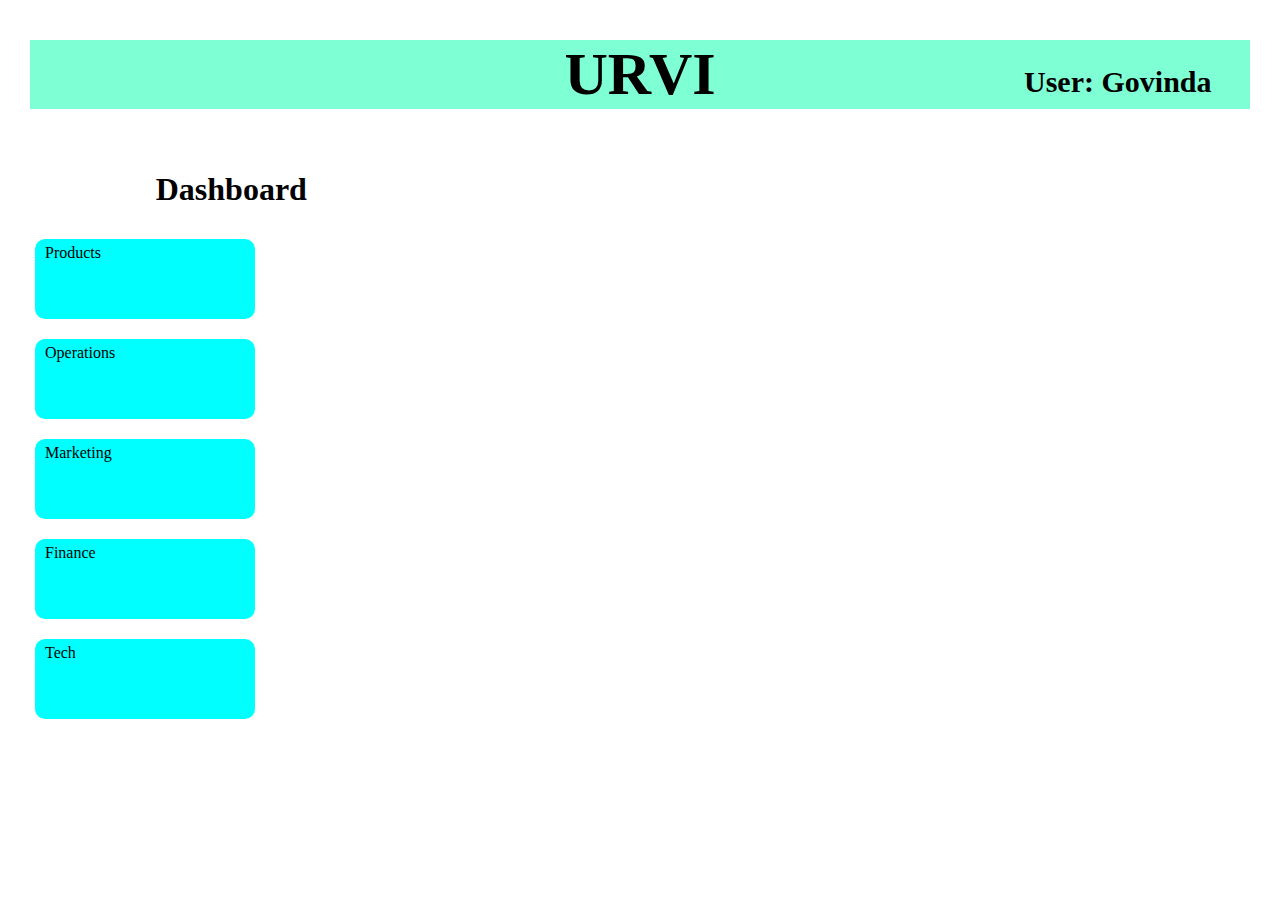
<file: index.html>
<!DOCTYPE html>
<html lang="en">
<head>
    <meta charset="UTF-8">
    <meta http-equiv="X-UA-Compatible" content="IE=edge">
    <meta name="viewport" content="width=device-width, initial-scale=1.0">
    <title>Urvi</title>
    <link rel="stylesheet" href="style.css">
</head>
<body>
    <div class="urvi-heading">
        <h1>URVI</h1>
        <div class="login-info">
            <h1>User: Govinda</h1>
        </div>
    </div>
    <div class="main-container">
        <div class="container" id="button-section">
            <h1>Dashboard</h1>
            <div id="main-dashboard">
                <a href="#" onclick="product()">Products</a>
                <a href="#" onclick="operations()">Operations</a>
                <a href="#" onclick="marketing()">Marketing</a>
                <a href="#" onclick="finance()">Finance</a>
                <a href="#" onclick="tech()">Tech</a>
            </div>
            <div id="product-dash">
                <a href="#">Raw Material Master List</a>
                <a href="#">Buffer</a>
                <a href="#">MRP Calculator</a>
                <a href="#" onclick="receipeDesigning()">Receipe Designing</a>
            </div>
            <div id="operations-dash">
                <a href="#">Sale Plan</a>
                <a href="#">Batch Manager</a>
                <a href="#">Purchase Order</a>
                <a href="#">Front Desk</a>
                <a href="#" onclick="inventoryPurchaseLog()">Inventory Purcase Log</a>
                <a href="#">Packaging Master</a>
                <a href="#">Packaging Material Master List</a>
            </div>
            <div id="marketing-dash">
                <a href="#" onclick="blogwriting()">Blog Writing</a>
                <a href="#">Rwl Master</a>
                <a href="#">IwR Master</a>
                <a href="#">RMI</a>
                <a href="#">PI</a>
            </div>
            <div id="finance-dash">
                <a href="#">Expenses</a>
                <a href="#">DRR</a>
                <a href="#">Forwards and Losses</a>
                <a href="#">Budget</a>
            </div>
            <div id="tech-dash">

            </div>
            
        </div>
        <div class="container" id="form-section">
            
            <form action="" class="form" name="inventory-purchase-log" id="inventory-purchase-log" method="post">
                <h1>Inventory Purchase Log</h1>
                <label for="Name">Date</label> <br>
                <input type="date" name="Date" id="dateIPL"required> <br>
                <label for="Item">Item Name</label> <br>
                <select id="itemIPL" name="Item" required>
                    <option value="Anise, Fennel (सौंफ़/Saunf)">Anise, Fennel (सौंफ़/Saunf)</option>
                    <option value="Asafoetida (हींग/Heeng)">Asafoetida (हींग/Heeng)</option>
                    <option value="Baking Soda (बेकिंग सोडा/Baking Soda/ENO)">Baking Soda (बेकिंग सोडा/Baking Soda/ENO)</option>
                    <option value="Beans (फलिया/Beans)">Beans (फलिया/Beans)</option>
                    <option value="Beetroot (चुकंदर/Chukander)">Beetroot (चुकंदर/Chukander)</option>
                    <option value="Black Pepper Powder (काली मिर्च पाउडर/Kali Mirch Powder)">Black Pepper Powder(काली मिर्च पाउडर/Kali Mirch Powder)</option>
                    <option value="Black Salt (काला नमक/Kala Namak)">Black Salt (काला नमक/Kala Namak)</option>
                    <option value="Bottle Gourd (लौकी/Lauki)">Bottle Gourd (लौकी/Lauki)</option>
                    <option value="Broken Wheat (दलिया/Dalia)">Broken Wheat (दलिया/Dalia)</option>
                    <option value="Brown Rice (ब्राउन राइस/Brown Rice)">Brown Rice (ब्राउन राइस/Brown Rice)</option>
                    <option value="Capsicum (शिमला मिर्च/Shimla Mirch)">Capsicum (शिमला मिर्च/Shimla Mirch)</option>
                    <option value="Carrot (गाजर/Gazar)">Carrot (गाजर/Gazar)</option>
                    <option value="Cashew Nuts (काजू/Kajju)">Cashew Nuts (काजू/Kajju)</option>
                    <option value="Cauliflower (फूल गोभी/Phool Gobhee)">Cauliflower (फूल गोभी/Phool Gobhee)</option>
                    <option value="Celery Seeds (अजवाइन के बीज/Ajwain k beej)">Celery Seeds (अजवाइन के बीज/Ajwain k beej)</option>
                    <option value="Chaat Masala (चाट मसाला/Chaat Masala)">Chaat Masala (चाट मसाला/Chaat Masala)</option>
                    <option value="Coconut (नारियल/Nariyal)">Coconut (नारियल/Nariyal)</option>
                    <option value="Common Salt (सादा नमक/Saada Namak)">Common Salt (सादा नमक/Saada Namak)</option>
                    <option value="Coriander Leaves (धनिया/Dhaniya)">Coriander Leaves (धनिया/Dhaniya)</option>
                    <option value="Coriander Powder (धनिया पाउडर/Dhaniya Powder)">Coriander Powder (धनिया पाउडर/Dhaniya Powder)</option>
                    <option value="Cucumber (खीरा/Kheera)">Cucumber (खीरा/Kheera)</option>
                    <option value="Cumin Seed Powder (जीरा पाउडर/Jeera Powder)">Cumin Seed Powder (जीरा पाउडर/Jeera Powder)</option>
                    <option value="Cumin Seeds (जीरा/Jeera)">Cumin Seeds (जीरा/Jeera)</option>
                    <option value="Curd (दही/Dahi)">Curd (दही/Dahi) </option>
                    <option value="Curry Leaves (कड़ी पत्ता/Kadi Patta)">Curry Leaves (कड़ी पत्ता/Kadi Patta)</option>
                    <option value="Egg Plant (बैंगन/Baigan)">Egg Plant (बैंगन/Baigan)</option>
                    <option value="Ekgaon Moth Beans (रामास/Ramaas)">Ekgaon Moth Beans (रामास/Ramaas)</option>
                    <option value="Fenugreek (मेंथी/Meethi)">Fenugreek (मेंथी/Meethi)</option>
                    <option value="Fenugreek seeds (मेथी के बीज/Meethi ke Beej)">Fenugreek seeds (मेथी के बीज/Meethi ke Beej)</option>
                    <option value="Flattened Rice (पोहा/Poha)">Flattened Rice (पोहा/Poha)</option>
                    <option value="Garlic (लहसुन/Lehsun)">Garlic (लहसुन/Lehsun)</option>
                    <option value="Ginger (अदरक/Adrak)">Ginger (अदरक/Adrak)</option>
                    <option value="Gram Flour (बेसन/Besan)">Gram Flour (बेसन/Besan)</option>
                    <option value="Green Peas (हरी मटर/Hari Matar)">Green Peas (हरी मटर/Hari Matar)</option>
                    <option value="Idli Batter (इडली बैटर/Idli Batter)">Idli Batter (इडली बैटर/Idli Batter)</option>
                    <option value="Jaggery (गूढ़/Gud)">Jaggery (गूढ़/Gud)</option>
                    <option value="Kashmiri Red Chilli Powder (कश्मीरी लाल मिर्च पाउडर/Kasmiri Lal Mirch Powder)">Kashmiri Red Chilli Powder ,(कश्मीरी लाल मिर्च पाउडर/Kasmiri Lal Mirch Powder)</option>
                    <option value="Kashmiri Red Chilli Whole (कश्मीरी लाल मिर्च साबुत/Kasmiri Lal Mirch Sabut)">Kashmiri Red Chilli Whole (कश्मीरी लाल मिर्च साबुत/Kasmiri Lal Mirch Sabut)</option>
                    <option value="Large Green Chilli (बड़ी हरी मिर्च/Badee Haree Mirch)">Large Green Chilli (बड़ी हरी मिर्च/Badee Haree Mirch)</option>
                    <option value="Lemon Juice (नींबू का रस/Nimbu ka Ras)">Lemon Juice (नींबू का रस/Nimbu ka Ras)</option>
                    <option value="Lettuce (सलाद पत्ता/Salaad Patta)">Lettuce (सलाद पत्ता/Salaad Patta)</option>
                    <option value="Millet Flour (बाजरे का आटा/Baajaree Ka Atta)">Millet Flour (बाजरे का आटा/Baajaree Ka Atta)</option>
                    <option value="Moringa (मोरिंगा/Drumstick)">Moringa (मोरिंगा/Drumstick)</option>
                    <option value="Mustard (सरसों/Sarsoo)">Mustard (सरसों/Sarsoo)</option>
                    <option value="Mustard Seeds (राई/Rai)">Mustard Seeds (राई/Rai)</option>
                    <option value="Olive Oil (जैतून का तेल/Jaitun ka Tel)">Olive Oil (जैतून का तेल/Jaitun ka Tel)</option>
                    <option value="Onion (प्याज/Pyaaj)">Onion (प्याज/Pyaaj)</option>
                    <option value="Oregano (ओरिगैनो/Oregano)">Oregano (ओरिगैनो/Oregano)</option>
                    <option value="Peppermint (पुदीना/Pudeena)">Peppermint (पुदीना/Pudeena)</option>
                    <option value="Petite Yellow Lentils (पीली मूंग दाल/Peelee Moong Daal)">Petite Yellow Lentils (पीली मूंग दाल/Peelee Moong Daal)</option>
                    <option value="Pigeon Peas (अरहर दाल/Arhar daal)">Pigeon Peas (अरहर दाल/Arhar daal)</option>
                    <option value="Pumpkin (कद्दू/Kaddu)">Pumpkin (कद्दू/Kaddu)</option>
                    <option value="Ragi Flour (रागी का आटा?Ragee Ka Atta)">Ragi Flour (रागी का आटा?Ragee Ka Atta)</option>
                    <option value="Red Bell Pepper (लाल शिमला मिर्च/Lal Shimla Mirch)">Red Bell Pepper (लाल शिमला मिर्च/Lal Shimla Mirch)</option>
                    <option value="Red Chilli Powder (लाल मिर्च पाउडर/Lal Mirch Powder)">Red Chilli Powder (लाल मिर्च पाउडर/Lal Mirch Powder)</option>
                    <option value="Rock Salt (सेंधा नमक/Sendha Namak)">Rock Salt (सेंधा नमक/Sendha Namak)</option>
                    <option value="Sambhar Masala Powder (सांभर मसाला पाउडर/Sambhar Masala Powder)">Sambhar Masala Powder (सांभर मसाला पाउडर/Sambhar Masala Powder)</option>
                    <option value="Semolina (सूजी/Suji)">Semolina (सूजी/Suji)</option>
                    <option value="Sesame Seeds (तिल के बीज/Til Ke Beej)">Sesame Seeds (तिल के बीज/Til Ke Beej)</option>
                    <option value="Small Green Chilli (छोटी हरी मिर्च/Chhotee Haree Mirch)">Small Green Chilli (छोटी हरी मिर्च/Chhotee Haree Mirch)</option>
                    <option value="Soybean Seeds (सोयाबीन के बीज/soyaabeen ke beej)">Soybean Seeds (सोयाबीन के बीज/soyaabeen ke beej)</option>
                    <option value="Spinach (पालक/Paalak)">Spinach (पालक/Paalak)</option>
                    <option value="Split Chickpeas (चना दाल/Channa Daal)">Split Chickpeas (चना दाल/Channa Daal)</option>
                    <option value="Split Washed Vigna Mungo (उड़द दाल/Urad Daal)">Split Washed Vigna Mungo (उड़द दाल/Urad Daal)</option>
                    <option value="Spring Onion (प्याज पत्ता/Pyaz Patta)">Spring Onion (प्याज पत्ता/Pyaz Patta)</option>
                    <option value="Sprouts (अंकुरित/Ankurit)">Sprouts (अंकुरित/Ankurit)</option>
                    <option value="Sweet Corn (स्वीट कॉर्न/Sveet Korn)">Sweet Corn (स्वीट कॉर्न/Sveet Korn)</option>
                    <option value="Sweet Potato (शकरकंद/Shakarakand)">Sweet Potato (शकरकंद/Shakarakand)</option>
                    <option value="Tamarind (इमली/Imalee)">Tamarind (इमली/Imalee)</option>
                    <option value="Tofu (टोफू/Tofu)">Tofu (टोफू/Tofu)</option>
                    <option value="Tomato (टमाटर/Tamatar)">Tomato (टमाटर/Tamatar)</option>
                    <option value="Turmeric Powder (हल्दी पाउडर/Haldi Powder)">Turmeric Powder (हल्दी पाउडर/Haldi Powder)</option>
                    <option value="Vinegar (सिरका/Siraka)">Vinegar (सिरका/Siraka)</option>
                    <option value="Wheat Flour (गेहूं का आटा/Gehun Ka Atta)">Wheat Flour (गेहूं का आटा/Gehun Ka Atta)</option>
                    <option value="Yellow Bell Pepper (पीली शिमला मिर्च/Peelee Shimala Mirch)">Yellow Bell Pepper (पीली शिमला मिर्च/Peelee Shimala Mirch)</option>
                    <option value="Aluminium Containers">Aluminium Containers</option>
                    <option value="Aluminium Container Lids">Aluminium Container Lids</option>
                    <option value="Biodegradable Big Plates">Biodegradable Big Plates</option>
                    <option value="Biodegradable Medium Plates">Biodegradable Medium Plates</option>
                    <option value="Biodegradable Small Plates">Biodegradable Small Plates</option>
                    <option value="Carry Bag">Carry Bag</option>
                    <option value="Disposable Container Lids (Unknown)">Disposable Container Lids (Unknown)</option>
                    <option value="Disposable Containers (Without Lids)">Disposable Containers (Without Lids)</option>
                    <option value="Disposable Plastic Plates">Disposable Plastic Plates</option>
                    <option value="Disposable Tiffin Box Lids (Unknown)">Disposable Tiffin Box Lids (Unknown)</option>
                    <option value="Disposable Transparent Plastic Lids">Disposable Transparent Plastic Lids</option>
                    <option value="Flat Bowl with Lid(250ml)">Flat Bowl with Lid(250ml)</option>
                    <option value="Flat Bowl with Lid(40ml)">Flat Bowl with Lid(40ml)</option>
                    <option value="Flat Bowl with Lid(750ml)">Flat Bowl with Lid(750ml)</option>
                    <option value="Flat Rectangular Box">Flat Rectangular Box</option>
                    <option value="Ice Cream Spoons">Ice Cream Spoons</option>
                    <option value="Paper Disposable Glass">Paper Disposable Glass</option>
                    <option value="Paper Disposable Lids">Paper Disposable Lids</option>
                    <option value="Plastic Bottle with Caps">Plastic Bottle with Caps</option>
                    <option value="Plastic Bottle with Caps (Not Usable)">Plastic Bottle with Caps (Not Usable)</option>
                    <option value="Plastic Bottles Lids">Plastic Bottles Lids</option>
                    <option value="Plastic Fork">Plastic Fork</option>
                    <option value="Plastic Lids">Plastic Lids</option>
                    <option value="Plastic Spoons (Big)">Plastic Spoons (Big)</option>
                    <option value="Plastic Spoons Small">Plastic Spoons Small</option>
                    <option value="Plastic Tiffin Box">Plastic Tiffin Box</option>
                    <option value="Plastic Water Bottles Caps">Plastic Water Bottles Caps</option>
                    <option value="Plastic Water Bottles with Caps">Plastic Water Bottles with Caps</option>
                    <option value="Rectangular Cardbox(1200ml)">Rectangular Cardbox(1200ml)</option>
                    <option value="Rectangular Cardbox(1400ml)">Rectangular Cardbox(1400ml)</option>
                    <option value="Rectangular Cardbox(800ml)">Rectangular Cardbox(800ml)</option>
                    <option value="Roti Wrap">Roti Wrap</option>
                    <option value="Semi Wooden Small Plates">Semi Wooden Small Plates</option>
                    <option value="Spoon">Spoon</option>
                    <option value="Tissue Paper">Tissue Paper</option>
                    <option value="Wooden Fruit Fork">Wooden Fruit Fork</option>
                    <option value="Brown Rice Idli">Brown Rice Idli</option>
                    <option value="Cashew Mayos">Cashew Mayos</option>
                    <option value="Coconut Dip">Coconut Dip</option>
                    <option value="Jau Pulao">Jau Pulao</option>
                    <option value="Mint Dip">Mint Dip</option>
                    <option value="Minty Appe">Minty Appe</option>
                    <option value="Palak Meethi Cutlets">Palak Meethi Cutlets</option>
                    <option value="Ragi Chila">Ragi Chila</option>
                    <option value="Ragi Dosa">Ragi Dosa</option>
                    <option value="Ramas Dal Moth">Ramas Dal Moth</option>
                    <option value="Rasam Sambhar">Rasam Sambhar</option>
                    <option value="Roti Tacos">Roti Tacos</option>
                    <option value="Tofu Parantha">Tofu Parantha</option>
                    <option value="Tomato Dip">Tomato Dip</option>
                    <option value="Veggie Mix Dip">Veggie Mix Dip</option>
                    
                  </select> <br>
                <label for="Quantity">Quantity</label> <br>
                <input type="number" name="Quantity" id="quantityIPL" required> <br>
                <label for="Unit">Unit </label> <br>
                <input type="number" name="Unit" id="unitIPL" required> <br>
                
                <label for="Amount">Amount</label> <br>
                <input type="number" name="Amount" id="amountIPL" required> <br>
                <label for="Unit-Price">Unit Price</label> <br>
                <input type="number" name="Unit-Price" id="unitPriceIPL" required> <br>
                <div class="button-container">
                    <button type="submit" name="submit">Submit</button>
                </div>
                
            </form>

            <form action="" class="form" id="recipe-designing" method="post">
                <h1>Receipe Designing</h1>
                <label for="Receipe Name">Receipe Name</label> <br>
                <input type="text" name="reciepeNameRD" id="reciepeNameRD"> <br>
                <label for="Ingredient Name">Ingredient Name</label> <br>
                <input type="text" name="ingredientNameRD" id="ingredientNameRD"> <br>
                <label for="Quantity">Quantity</label> <br>
                <input type="number" name="quantityRD" id="quantityRD"> <br>
                <label for="Unit">Unit</label> <br>
                <select name="unitRD" id="unitRD">
                    <option value="gram">g (gram)</option>
                    <option value="millilitre">ml (millilitre)</option>
                    <option value="microgram">mcg (microgram)</option>
                    <option value="tablespoon">tbsp (tablespoon)</option>
                    <option value="teaspoon">teaspoon</option>
                    <option value="cup">cup</option>
                    
                </select> <br>
                <div class="button-container">
                    <button type="submit" name="submit">Submit</button>
                </div>            
            </form>

            <form action="" class="form" id="blog-writing" method="post">
                <h1>Blog Writing</h1>
                <label for="Blog Title">Blog Title</label> <br>
                <input type="text" name="blogTitleBW" id="blogTitleBW"> <br>
                <label for="Mini Blog">Mini Blog</label> <br>
                <input type="text" name="miniBlogBW" id="miniBlogBW"> <br>
                <label for="Blog">Blog</label> <br>
                <input type="text" name="blogBW" id="blogBW"> <br>
                <label for="Files">Files</label> <br>
                <input type="file" name="filesBW" id="filesBW"> 
                <label for="Item Name">Item Name</label>
                <input type="checkbox" name="itemNameBW" id="itemNameBW">
                <div class="itemNameList">
                    <label for="Profile">Profile (per 100g edible portion)</label>
                    <select name="profileBW" id="profileBW">
                        <option value="Adzuki Beans (लाल फ़लियां/Lal Faliyan)">Adzuki Beans (लाल फ़लियां/Lal Faliyan)</option>
                        <option value="Almonds (बादाम/Badaam)">Almonds (बादाम/Badaam)</option>
                        <option value="Amaranth (चौलाई/Chaulai)">Amaranth (चौलाई/Chaulai)</option>
                        <option value="Anise, Fennel (सौंफ़/Saunf)">Anise, Fennel (सौंफ़/Saunf)</option>
                        <option value="Apple (सेब/Seb)">Apple (सेब/Seb)</option>
                        <option value="Apricot (खुबानी/Khubani)">Apricot (खुबानी/Khubani)</option>
                        <option value="Arrowroot (अरारोटArarot)">Arrowroot (अरारोटArarot)</option>
                        <option value="Avocado (एवोकाडो/Avocado)">Avocado (एवोकाडो/Avocado)</option>
                        <option value="Banana (केला/Kela)">Banana (केला/Kela)</option>
                        <option value="Barley (जौ/Jau)">Barley (जौ/Jau)</option>
                        <option value="Beetroot (चुकंदर/Chukander)">Beetroot (चुकंदर/Chukander)</option>
                        <option value="Bengal Gram Split (चना दाल स्प्लिट/Chana Dal Split)">Bengal Gram Split (चना दाल स्प्लिट/Chana Dal Split)</option>
                        <option value="Bitter Gourd (करेला/Karela)">Bitter Gourd (करेला/Karela)</option>
                        <option value="Black Eyed Peas (लोबिया/Lobia)">Black Eyed Peas (लोबिया/Lobia)</option>
                        <option value="v">Black Gram Whole (उड़द की दाल/Urad ki Dal)</option>
                        <option value="Blackberry (जामुन/Jamun)">Blackberry (जामुन/Jamun)</option>
                        <option value="Boiled Egg White (अंडे का सफेद उबला हुआ/Ande ka Safed Ubla hua)">Boiled Egg White (अंडे का सफेद उबला हुआ/Ande ka Safed Ubla hua)</option>
                        <option value="Boiled Egg Yolk (अंडे का सफेद उबला हुआ/Ande ka Safed Ubla hua)">Boiled Egg Yolk (अंडे का सफेद उबला हुआ/Ande ka Safed Ubla hua)</option>
                        <option value="Boiled Whole Egg (उबला अंडा पूरा/Ubla Anda Poora)">Boiled Whole Egg (उबला अंडा पूरा/Ubla Anda Poora)</option>
                        <option value="Bottle Gourd (लौकी/Lauki)">Bottle Gourd (लौकी/Lauki)</option>
                        <option value="Brinjal/Egg Plant (बैंगन/Baingan)">Brinjal/Egg Plant (बैंगन/Baingan)</option>
                        <option value="Broad Beans (सेम फली/Sem Fali)">Broad Beans (सेम फली/Sem Fali)</option>
                        <option value="Broccoli (ब्रोकोली/Broccoli)">Broccoli (ब्रोकोली/Broccoli)</option>
                        <option value="Brown Rice (ब्राउन राइस/Brown Rice)">Brown Rice (ब्राउन राइस/Brown Rice)</option>
                        <option value="Buck Wheat (कुट्टू/Kuttu)">Buck Wheat (कुट्टू/Kuttu)</option>
                        <option value="Butter Milk (छाछ/Chaach)">Butter Milk (छाछ/Chaach)</option>
                        <option value="Cabbage (पत्ता गोभी/Patta Gobhi)">Cabbage (पत्ता गोभी/Patta Gobhi)</option>
                        <option value="Cantaloupe Seed (ख़रबूज़ के बीज/Kharbooj k beej)">Cantaloupe Seed (ख़रबूज़ के बीज/Kharbooj k beej)</option>
                        <option value="Capsicum (शिमला मिर्च/Shimla Mirch)">Capsicum (शिमला मिर्च/Shimla Mirch)</option>
                        <option value="Carrot (गाजर/Gaazar)">Carrot (गाजर/Gaazar)</option>
                        <option value="Cashew (काजू/Kaju)">Cashew (काजू/Kaju)</option>
                        <option value="Cauliflower (फूलगोभी/Foolgobhi)">Cauliflower (फूलगोभी/Foolgobhi)</option>
                        <option value="Celery Leaves (अजवायन की पत्तियां/Ajwain ki Pattiyan)">Celery Leaves (अजवायन की पत्तियां/Ajwain ki Pattiyan)</option>
                        <option value="Celery Seeds (अजवाइन के बीज/Ajwain k beej)">Celery Seeds (अजवाइन के बीज/Ajwain k beej)</option>
                        <option value="Chia Seeds (चिया/Chia)">Chia Seeds (चिया/Chia)</option>
                        <option value="Chickpeas Black (काला चना/Kala Chana)">Chickpeas Black (काला चना/Kala Chana)</option>
                        <option value="Chickpeas Black Sprouted (अंकुरित काला चना/Ankurit Kala Chana)">Chickpeas Black Sprouted (अंकुरित काला चना/Ankurit Kala Chana)</option>
                        <option value="Chickpeas Light Tan  (छोला/Chola/काबुली चना/Kabuli Chana)">Chickpeas Light Tan  (छोला/Chola/काबुली चना/Kabuli Chana)</option>
                        <option value="Coconut (नारियल/Nariyal)">Coconut (नारियल/Nariyal)</option>
                        <option value="Coconut Water (नारियल पानी/Nariyal Pani)">Coconut Water (नारियल पानी/Nariyal Pani)</option>
                        <option value="Colocasia (अरबी/Arbi)">Colocasia (अरबी/Arbi)</option>
                        <option value="Coriander Leaves(धनिया/Dhaniya)">Coriander Leaves(धनिया/Dhaniya)</option>
                        <option value="Corn (मक्का/Makka)">Corn (मक्का/Makka)</option>
                        <option value="Cottage Cheese">Cottage Cheese</option>
                        <option value="Cucumber (खीरा/Kheera)">Cucumber (खीरा/Kheera)</option>
                        <option value="Cudpahnut (चिरोंजी/Chironji)">Cudpahnut (चिरोंजी/Chironji)</option>
                        <option value="Currant, Raisin (किशमिश/Kismish)">Currant, Raisin (किशमिश/Kismish)</option>
                        <option value="Custard Apple (सीताफल/Sitafal)">Custard Apple (सीताफल/Sitafal)</option>
                        <option value="Date Dried (खजूर/Khajoor)">Date Dried (खजूर/Khajoor)</option>
                        <option value="Date Fresh (खजूर/Khajoor)">Date Fresh (खजूर/Khajoor)</option>
                        <option value="Dates (खजूर/Khajoor)">Dates (खजूर/Khajoor)</option>
                        <option value="Dates dried (छुहारा/Chuhara)">Dates dried (छुहारा/Chuhara)</option>
                        <option value="Dew Gram Beans (मोठ की दाल/Moth ki Dal)">Dew Gram Beans (मोठ की दाल/Moth ki Dal)</option>
                        <option value="Drumsticks (ढोल का छड़ी/Dhol ki Chadi)">Drumsticks (ढोल का छड़ी/Dhol ki Chadi)</option>
                        <option value="Dry Roasted Black Chickpeas (सूखा भुना हुआ काला चना/Sookha Bhuna Hua Kala Chana)">Dry Roasted Black Chickpeas (सूखा भुना हुआ काला चना/Sookha Bhuna Hua Kala Chana)</option>
                        <option value="Fenugreek Leaves (मेथी की पत्तियां/Methi ki Pattiyan)">Fenugreek Leaves (मेथी की पत्तियां/Methi ki Pattiyan)</option>
                        <option value="Fenugreek Seeds (मेथी के बीज/Methi k beej)">Fenugreek Seeds (मेथी के बीज/Methi k beej)</option>
                        <option value="Fig (अंजीर/Anjeer)">Fig (अंजीर/Anjeer)</option>
                        <option value="Flax Seeds (अलसी का बीज/Alsi k beej)">Flax Seeds (अलसी का बीज/Alsi k beej)</option>
                        <option value="French Beans (गवार फली)">French Beans (गवार फली)</option>
                        <option value="Garlic (लहसुन/Lehsun)">Garlic (लहसुन/Lehsun)</option>
                        <option value="Ginger (अदरक/Adrak)">Ginger (अदरक/Adrak)</option>
                        <option value="Gooseberry (आंवला/Amla)">Gooseberry (आंवला/Amla)</option>
                        <option value="Grapes (अंगूर/Angoor)">Grapes (अंगूर/Angoor)</option>
                        <option value="Green Beans (हरी सेम/Hari Sem)">Green Beans (हरी सेम/Hari Sem)</option>
                        <option value="Green Chilli (हरी मिर्च/Hari Mirch)">Green Chilli (हरी मिर्च/Hari Mirch)</option>
                        <option value="Green Gram Split (मूँग स्प्लिट/Moong Split)">Green Gram Split (मूँग स्प्लिट/Moong Split)</option>
                        <option value="Green Gram Sprouted (अंकुरित मूंग दाल/Ankurit Moong Dal)">Green Gram Sprouted (अंकुरित मूंग दाल/Ankurit Moong Dal)</option>
                        <option value="Green Gram Whole (मूंग की दाल/ Moong ki dal">Green Gram Whole (मूंग की दाल/ Moong ki dal</option>
                        <option value="Green Peas (हरी मटर/Hari Matar)">Green Peas (हरी मटर/Hari Matar)</option>
                        <option value="Groundnuts/Peanuts (मूंगफली/Moongfali)">Groundnuts/Peanuts (मूंगफली/Moongfali)</option>
                        <option value="Guava (अमरूद/Amrood)">Guava (अमरूद/Amrood)</option>
                        <option value="Jackfruit (कटहल/Kathal)">Jackfruit (कटहल/Kathal)</option>
                        <option value="Jujube (बेर/Ber)">Jujube (बेर/Ber)</option>
                        <option value="Kidney Beans (राजमा/Rajma">Kidney Beans (राजमा/Rajma</option>
                        <option value="Kiwi (कीवी/Kiwi)">Kiwi (कीवी/Kiwi)</option>
                        <option value="Ladyfinger (भिन्डी/Bhindi)">Ladyfinger (भिन्डी/Bhindi)</option>
                        <option value="Lambsquarters Leaves (बथुआ की पत्तियां/Bathua ki Pattiyan)">Lambsquarters Leaves (बथुआ की पत्तियां/Bathua ki Pattiyan)</option>
                        <option value="Lemon Juice (नींबू का रस/Nimbu ka Ras)">Lemon Juice (नींबू का रस/Nimbu ka Ras)</option>
                        <option value="Lettuce (काहू/Kahu)">Lettuce (काहू/Kahu)</option>
                        <option value="Litchi (लीची/Litchi)">Litchi (लीची/Litchi)</option>
                        <option value="Lotus Seed Pop (मखाना/Makhana)">Lotus Seed Pop (मखाना/Makhana)</option>
                        <option value="Mango (आम/Aam)">Mango (आम/Aam)</option>
                        <option value="Milk (दूध/Doodh)">Milk (दूध/Doodh)</option>
                        <option value="Millets (बाजरा/Bazra)">Millets (बाजरा/Bazra)</option>
                        <option value="Mint Leaves (पुदीना की पत्तियां/Pudina ki Pattiyan)">Mint Leaves (पुदीना की पत्तियां/Pudina ki Pattiyan)</option>
                        <option value="Mulberry (शहतूत/Sahtoot)">Mulberry (शहतूत/Sahtoot)</option>
                        <option value="Mushroom (मशरूम/Mushroom)">Mushroom (मशरूम/Mushroom)</option>
                        <option value="Muskmelon (खरबूजा/Kharbooja)">Muskmelon (खरबूजा/Kharbooja)</option>
                        <option value="Onion (प्याज/Pyaaj)">Onion (प्याज/Pyaaj)</option>
                        <option value="Orange (संतरा/Santara)">Orange (संतरा/Santara)</option>
                        <option value="Paneer (पनीर/Paneer) ">Paneer (पनीर/Paneer)</option>
                        <option value="Papaya (पपीता/Papeeta)">Papaya (पपीता/Papeeta)</option>
                        <option value="Peach (आड़ू/Aadoo)">Peach (आड़ू/Aadoo)</option>
                        <option value="Pear (नाशपाती/Nashpati)">Pear (नाशपाती/Nashpati)</option>
                        <option value="Peppermint (पुदीना/Pudina)">Peppermint (पुदीना/Pudina)</option>
                        <option value="Pigeon Peas (अरहर की दाल/Arhar ki Dal)">Pigeon Peas (अरहर की दाल/Arhar ki Dal)</option>
                        <option value="Pine Nut (चिलगोज़ा/Chilgoja)">Pine Nut (चिलगोज़ा/Chilgoja)</option>
                        <option value="Pineapple (अनानास/Ananas)">Pineapple (अनानास/Ananas)</option>
                        <option value="Pistachio (पिस्ता/Pista)">Pistachio (पिस्ता/Pista)</option>
                        <option value="Plum (आलूबुखारा/Aaloobukhara)">Plum (आलूबुखारा/Aaloobukhara)</option>
                        <option value="Pointed Gourd (परवल/Parwal)">Pointed Gourd (परवल/Parwal)</option>
                        <option value="Pomegranate (अनार/Anar)">Pomegranate (अनार/Anar)</option>
                        <option value="Potato (आलू/Aloo)">Potato (आलू/Aloo)</option>
                        <option value="Prunes (मनुक्का/Munakka)">Prunes (मनुक्का/Munakka)</option>
                        <option value="Puffed Rice (मुरमुरे/Murmure)">Puffed Rice (मुरमुरे/Murmure)</option>
                        <option value="Pumpkin (कद्दू/Kaddoo)">Pumpkin (कद्दू/Kaddoo)</option>
                        <option value="Pumpkin Seeds (कद्दू के बीज/Kaddoo k beej)">Pumpkin Seeds (कद्दू के बीज/Kaddoo k beej)</option>
                        <option value="Raddish Leaves (मूली की पत्तियां/Mooli ki Pattiyan">Raddish Leaves (मूली की पत्तियां/Mooli ki Pattiyan</option>
                        <option value="Radish White (मूली/Mooli)">Radish White (मूली/Mooli)</option>
                        <option value="Raspberry (रसभरी/Rasbhari)">Raspberry (रसभरी/Rasbhari)</option>
                        <option value="Raw Egg White (अंडे का सफेद/Ande ka Safed)">Raw Egg White (अंडे का सफेद/Ande ka Safed)</option>
                        <option value="Raw Egg Yolk (कच्चे अंडे की जर्दी/Kacche Ande ki Jardi)">Raw Egg Yolk (कच्चे अंडे की जर्दी/Kacche Ande ki Jardi)</option>
                        <option value="Raw Whole Egg (अंडा पूरा/ Anda Poora)">Raw Whole Egg (अंडा पूरा/ Anda Poora)</option>
                        <option value="Red Chilli (लाल मिर्च/Lal Mirch)">Red Chilli (लाल मिर्च/Lal Mirch)</option>
                        <option value="Red Lentil Split (मसूर स्प्लिट/Masur Split)">Red Lentil Split (मसूर स्प्लिट/Masur Split)</option>
                        <option value="Red Lentil Whole (मसूर की दाल/Masur ki Dal)">Red Lentil Whole (मसूर की दाल/Masur ki Dal)</option>
                        <option value="Ridge Gourd (तुरई/Turai)">Ridge Gourd (तुरई/Turai)</option>
                        <option value="Round Gourd (टिंडा/Tinda)">Round Gourd (टिंडा/Tinda)</option>
                        <option value="Saffron (केसर/Kesar)">Saffron (केसर/Kesar)</option>
                        <option value="Sapodilla (चीकू/Cheeku)">Sapodilla (चीकू/Cheeku)</option>
                        <option value="Semolina (सूजी/Sooji)">Semolina (सूजी/Sooji)</option>
                        <option value="Sesame Seeds (तिल के बीज/Til k beej)">Sesame Seeds (तिल के बीज/Til k beej)</option>
                        <option value="Snake Gourd (चिचिण्डा/Chichinda)">Snake Gourd (चिचिण्डा/Chichinda)</option>
                        <option value="Sorghum (ज्वार/Jwar)">Sorghum (ज्वार/Jwar)</option>
                        <option value="Spinach (पालक की पत्तियां/Paalak ki Pattiyan)">Spinach (पालक की पत्तियां/Paalak ki Pattiyan)</option>
                        <option value="Strawberry (स्ट्रॉबेरी/Strawberry)">Strawberry (स्ट्रॉबेरी/Strawberry)</option>
                        <option value="Sugar Candy (मिस्री/Misri)">Sugar Candy (मिस्री/Misri)</option>
                        <option value="Sweet Potato (शकरकंद/Shakarkand)">Sweet Potato (शकरकंद/Shakarkand)</option>
                        <option value="Tamarind (इमली/Imli)">Tamarind (इमली/Imli)</option>
                        <option value="Taro (अरबी/Arbi)">Taro (अरबी/Arbi)</option>
                        <option value="Tomato (टमाटर/Tamatar)">Tomato (टमाटर/Tamatar)</option>
                        <option value="Turmeric (हल्दी/Haldi)">Turmeric (हल्दी/Haldi)</option>
                        <option value="Turnip (शलजम/Shaljam)">Turnip (शलजम/Shaljam)</option>
                        <option value="Walnut (अखरोट/Akhrot)">Walnut (अखरोट/Akhrot)</option>
                        <option value="Water Chestnut (सिंघाड़ा/Singhada)">Water Chestnut (सिंघाड़ा/Singhada)</option>
                        <option value="Watermelon (तरबूज/Tarbooz)">Watermelon (तरबूज/Tarbooz)</option>
                        <option value="Watermelon Seeds (तरबूज के बीज/Tarbooj k beej">Watermelon Seeds (तरबूज के बीज/Tarbooj k beej</option>
                        <option value="Wheat (गेहूँ/Gayhoon)">Wheat (गेहूँ/Gayhoon)</option>
                        <option value="White Peas(सफेद मटर/Safed Matar)">White Peas(सफेद मटर/Safed Matar)</option>
                        <option value="White Rice (सफ़ेद चावल/Safed Chawal)">White Rice (सफ़ेद चावल/Safed Chawal)</option>
                        <option value="Yogurt (दही/Dahi)">Yogurt (दही/Dahi)</option>
                    </select>
                </div>
                <div class="button-container">
                    <button type="submit" name="submit">Submit</button>
                </div>           
            </form>

        </div>


        <div class="container" id="confirmation-section">
            
        </div>
    </div>
    <script src="index.js"></script>
</body>
</html>
</file>
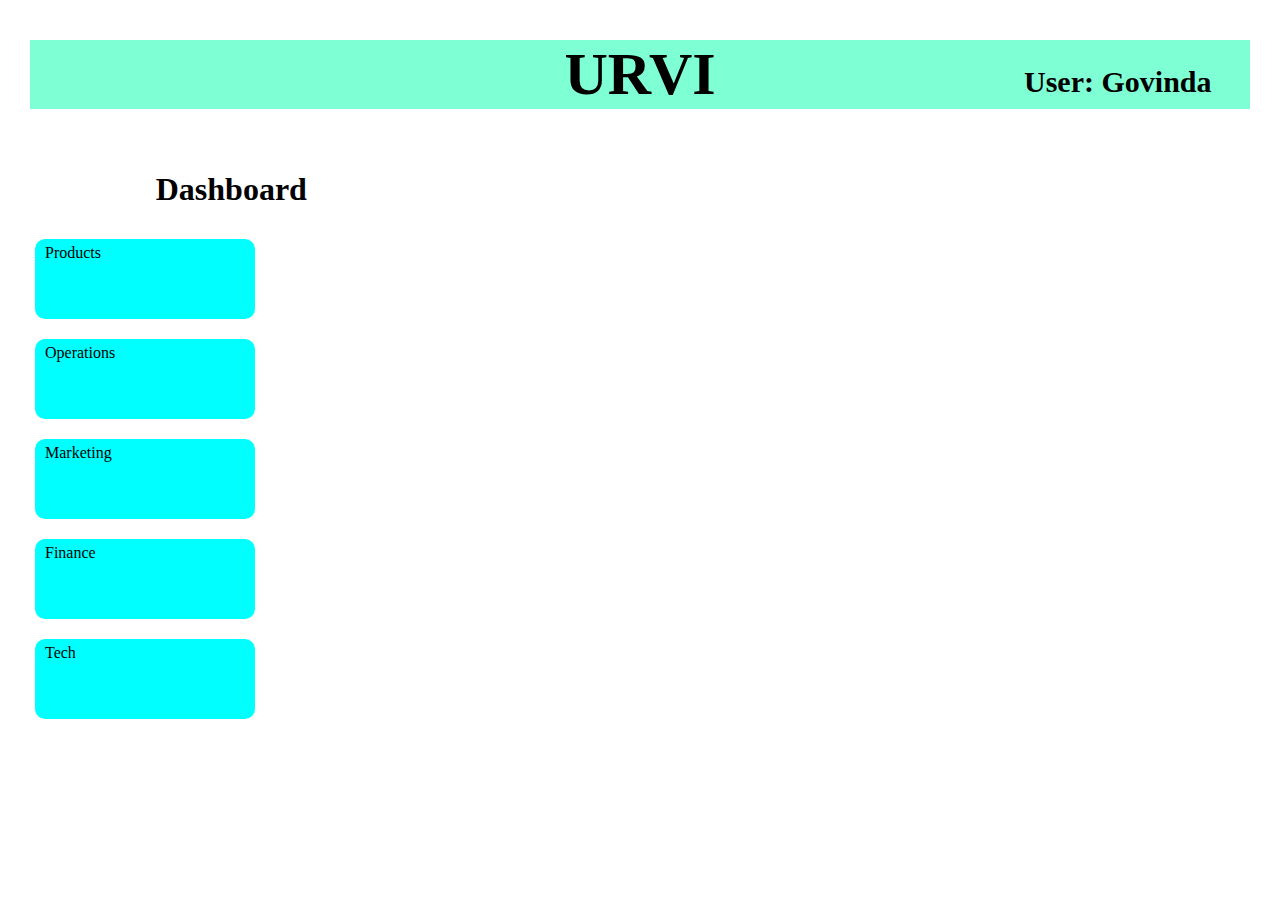
<file: urvi.html>
<!DOCTYPE html>
<html lang="en">
<head>
    <meta charset="UTF-8">
    <meta http-equiv="X-UA-Compatible" content="IE=edge">
    <meta name="viewport" content="width=device-width, initial-scale=1.0">
    <title>Urvi</title>
    <link rel="stylesheet" href="style.css">
</head>
<body>
    <div class="urvi-heading">
        <h1>URVI</h1>
        <div class="login-info">
            <h1>User: Govinda</h1>
        </div>
    </div>
    <div class="main-container">
        <div class="container" id="button-section">
            <h1>Dashboard</h1>
            <div id="main-dashboard">
                <a href="#" onclick="product()">Products</a>
                <a href="#" onclick="operations()">Operations</a>
                <a href="#" onclick="marketing()">Marketing</a>
                <a href="#" onclick="finance()">Finance</a>
                <a href="#" onclick="tech()">Tech</a>
            </div>
            <div id="product-dash">
                <a href="#">Raw Material Master List</a>
                <a href="#">Buffer</a>
                <a href="#">MRP Calculator</a>
                <a href="#" onclick="receipeDesigning()">Receipe Designing</a>
            </div>
            <div id="operations-dash">
                <a href="#">Sale Plan</a>
                <a href="#">Batch Manager</a>
                <a href="#">Purchase Order</a>
                <a href="#">Front Desk</a>
                <a href="#" onclick="inventoryPurchaseLog()">Inventory Purcase Log</a>
                <a href="#">Packaging Master</a>
                <a href="#">Packaging Material Master List</a>
            </div>
            <div id="marketing-dash">
                <a href="#" onclick="blogwriting()">Blog Writing</a>
                <a href="#">Rwl Master</a>
                <a href="#">IwR Master</a>
                <a href="#">RMI</a>
                <a href="#">PI</a>
            </div>
            <div id="finance-dash">
                <a href="#">Expenses</a>
                <a href="#">DRR</a>
                <a href="#">Forwards and Losses</a>
                <a href="#">Budget</a>
            </div>
            <div id="tech-dash">

            </div>
            
        </div>
        <div class="container" id="form-section">
            
            <form action="" class="form" name="inventory-purchase-log" id="inventory-purchase-log" method="post">
                <h1>Inventory Purchase Log</h1>
                <label for="Name">Date</label> <br>
                <input type="date" name="Date" id="dateIPL"required> <br>
                <label for="Item">Item Name</label> <br>
                <select id="itemIPL" name="Item" required>
                    <option value="Anise, Fennel (सौंफ़/Saunf)">Anise, Fennel (सौंफ़/Saunf)</option>
                    <option value="Asafoetida (हींग/Heeng)">Asafoetida (हींग/Heeng)</option>
                    <option value="Baking Soda (बेकिंग सोडा/Baking Soda/ENO)">Baking Soda (बेकिंग सोडा/Baking Soda/ENO)</option>
                    <option value="Beans (फलिया/Beans)">Beans (फलिया/Beans)</option>
                    <option value="Beetroot (चुकंदर/Chukander)">Beetroot (चुकंदर/Chukander)</option>
                    <option value="Black Pepper Powder (काली मिर्च पाउडर/Kali Mirch Powder)">Black Pepper Powder(काली मिर्च पाउडर/Kali Mirch Powder)</option>
                    <option value="Black Salt (काला नमक/Kala Namak)">Black Salt (काला नमक/Kala Namak)</option>
                    <option value="Bottle Gourd (लौकी/Lauki)">Bottle Gourd (लौकी/Lauki)</option>
                    <option value="Broken Wheat (दलिया/Dalia)">Broken Wheat (दलिया/Dalia)</option>
                    <option value="Brown Rice (ब्राउन राइस/Brown Rice)">Brown Rice (ब्राउन राइस/Brown Rice)</option>
                    <option value="Capsicum (शिमला मिर्च/Shimla Mirch)">Capsicum (शिमला मिर्च/Shimla Mirch)</option>
                    <option value="Carrot (गाजर/Gazar)">Carrot (गाजर/Gazar)</option>
                    <option value="Cashew Nuts (काजू/Kajju)">Cashew Nuts (काजू/Kajju)</option>
                    <option value="Cauliflower (फूल गोभी/Phool Gobhee)">Cauliflower (फूल गोभी/Phool Gobhee)</option>
                    <option value="Celery Seeds (अजवाइन के बीज/Ajwain k beej)">Celery Seeds (अजवाइन के बीज/Ajwain k beej)</option>
                    <option value="Chaat Masala (चाट मसाला/Chaat Masala)">Chaat Masala (चाट मसाला/Chaat Masala)</option>
                    <option value="Coconut (नारियल/Nariyal)">Coconut (नारियल/Nariyal)</option>
                    <option value="Common Salt (सादा नमक/Saada Namak)">Common Salt (सादा नमक/Saada Namak)</option>
                    <option value="Coriander Leaves (धनिया/Dhaniya)">Coriander Leaves (धनिया/Dhaniya)</option>
                    <option value="Coriander Powder (धनिया पाउडर/Dhaniya Powder)">Coriander Powder (धनिया पाउडर/Dhaniya Powder)</option>
                    <option value="Cucumber (खीरा/Kheera)">Cucumber (खीरा/Kheera)</option>
                    <option value="Cumin Seed Powder (जीरा पाउडर/Jeera Powder)">Cumin Seed Powder (जीरा पाउडर/Jeera Powder)</option>
                    <option value="Cumin Seeds (जीरा/Jeera)">Cumin Seeds (जीरा/Jeera)</option>
                    <option value="Curd (दही/Dahi)">Curd (दही/Dahi) </option>
                    <option value="Curry Leaves (कड़ी पत्ता/Kadi Patta)">Curry Leaves (कड़ी पत्ता/Kadi Patta)</option>
                    <option value="Egg Plant (बैंगन/Baigan)">Egg Plant (बैंगन/Baigan)</option>
                    <option value="Ekgaon Moth Beans (रामास/Ramaas)">Ekgaon Moth Beans (रामास/Ramaas)</option>
                    <option value="Fenugreek (मेंथी/Meethi)">Fenugreek (मेंथी/Meethi)</option>
                    <option value="Fenugreek seeds (मेथी के बीज/Meethi ke Beej)">Fenugreek seeds (मेथी के बीज/Meethi ke Beej)</option>
                    <option value="Flattened Rice (पोहा/Poha)">Flattened Rice (पोहा/Poha)</option>
                    <option value="Garlic (लहसुन/Lehsun)">Garlic (लहसुन/Lehsun)</option>
                    <option value="Ginger (अदरक/Adrak)">Ginger (अदरक/Adrak)</option>
                    <option value="Gram Flour (बेसन/Besan)">Gram Flour (बेसन/Besan)</option>
                    <option value="Green Peas (हरी मटर/Hari Matar)">Green Peas (हरी मटर/Hari Matar)</option>
                    <option value="Idli Batter (इडली बैटर/Idli Batter)">Idli Batter (इडली बैटर/Idli Batter)</option>
                    <option value="Jaggery (गूढ़/Gud)">Jaggery (गूढ़/Gud)</option>
                    <option value="Kashmiri Red Chilli Powder (कश्मीरी लाल मिर्च पाउडर/Kasmiri Lal Mirch Powder)">Kashmiri Red Chilli Powder ,(कश्मीरी लाल मिर्च पाउडर/Kasmiri Lal Mirch Powder)</option>
                    <option value="Kashmiri Red Chilli Whole (कश्मीरी लाल मिर्च साबुत/Kasmiri Lal Mirch Sabut)">Kashmiri Red Chilli Whole (कश्मीरी लाल मिर्च साबुत/Kasmiri Lal Mirch Sabut)</option>
                    <option value="Large Green Chilli (बड़ी हरी मिर्च/Badee Haree Mirch)">Large Green Chilli (बड़ी हरी मिर्च/Badee Haree Mirch)</option>
                    <option value="Lemon Juice (नींबू का रस/Nimbu ka Ras)">Lemon Juice (नींबू का रस/Nimbu ka Ras)</option>
                    <option value="Lettuce (सलाद पत्ता/Salaad Patta)">Lettuce (सलाद पत्ता/Salaad Patta)</option>
                    <option value="Millet Flour (बाजरे का आटा/Baajaree Ka Atta)">Millet Flour (बाजरे का आटा/Baajaree Ka Atta)</option>
                    <option value="Moringa (मोरिंगा/Drumstick)">Moringa (मोरिंगा/Drumstick)</option>
                    <option value="Mustard (सरसों/Sarsoo)">Mustard (सरसों/Sarsoo)</option>
                    <option value="Mustard Seeds (राई/Rai)">Mustard Seeds (राई/Rai)</option>
                    <option value="Olive Oil (जैतून का तेल/Jaitun ka Tel)">Olive Oil (जैतून का तेल/Jaitun ka Tel)</option>
                    <option value="Onion (प्याज/Pyaaj)">Onion (प्याज/Pyaaj)</option>
                    <option value="Oregano (ओरिगैनो/Oregano)">Oregano (ओरिगैनो/Oregano)</option>
                    <option value="Peppermint (पुदीना/Pudeena)">Peppermint (पुदीना/Pudeena)</option>
                    <option value="Petite Yellow Lentils (पीली मूंग दाल/Peelee Moong Daal)">Petite Yellow Lentils (पीली मूंग दाल/Peelee Moong Daal)</option>
                    <option value="Pigeon Peas (अरहर दाल/Arhar daal)">Pigeon Peas (अरहर दाल/Arhar daal)</option>
                    <option value="Pumpkin (कद्दू/Kaddu)">Pumpkin (कद्दू/Kaddu)</option>
                    <option value="Ragi Flour (रागी का आटा?Ragee Ka Atta)">Ragi Flour (रागी का आटा?Ragee Ka Atta)</option>
                    <option value="Red Bell Pepper (लाल शिमला मिर्च/Lal Shimla Mirch)">Red Bell Pepper (लाल शिमला मिर्च/Lal Shimla Mirch)</option>
                    <option value="Red Chilli Powder (लाल मिर्च पाउडर/Lal Mirch Powder)">Red Chilli Powder (लाल मिर्च पाउडर/Lal Mirch Powder)</option>
                    <option value="Rock Salt (सेंधा नमक/Sendha Namak)">Rock Salt (सेंधा नमक/Sendha Namak)</option>
                    <option value="Sambhar Masala Powder (सांभर मसाला पाउडर/Sambhar Masala Powder)">Sambhar Masala Powder (सांभर मसाला पाउडर/Sambhar Masala Powder)</option>
                    <option value="Semolina (सूजी/Suji)">Semolina (सूजी/Suji)</option>
                    <option value="Sesame Seeds (तिल के बीज/Til Ke Beej)">Sesame Seeds (तिल के बीज/Til Ke Beej)</option>
                    <option value="Small Green Chilli (छोटी हरी मिर्च/Chhotee Haree Mirch)">Small Green Chilli (छोटी हरी मिर्च/Chhotee Haree Mirch)</option>
                    <option value="Soybean Seeds (सोयाबीन के बीज/soyaabeen ke beej)">Soybean Seeds (सोयाबीन के बीज/soyaabeen ke beej)</option>
                    <option value="Spinach (पालक/Paalak)">Spinach (पालक/Paalak)</option>
                    <option value="Split Chickpeas (चना दाल/Channa Daal)">Split Chickpeas (चना दाल/Channa Daal)</option>
                    <option value="Split Washed Vigna Mungo (उड़द दाल/Urad Daal)">Split Washed Vigna Mungo (उड़द दाल/Urad Daal)</option>
                    <option value="Spring Onion (प्याज पत्ता/Pyaz Patta)">Spring Onion (प्याज पत्ता/Pyaz Patta)</option>
                    <option value="Sprouts (अंकुरित/Ankurit)">Sprouts (अंकुरित/Ankurit)</option>
                    <option value="Sweet Corn (स्वीट कॉर्न/Sveet Korn)">Sweet Corn (स्वीट कॉर्न/Sveet Korn)</option>
                    <option value="Sweet Potato (शकरकंद/Shakarakand)">Sweet Potato (शकरकंद/Shakarakand)</option>
                    <option value="Tamarind (इमली/Imalee)">Tamarind (इमली/Imalee)</option>
                    <option value="Tofu (टोफू/Tofu)">Tofu (टोफू/Tofu)</option>
                    <option value="Tomato (टमाटर/Tamatar)">Tomato (टमाटर/Tamatar)</option>
                    <option value="Turmeric Powder (हल्दी पाउडर/Haldi Powder)">Turmeric Powder (हल्दी पाउडर/Haldi Powder)</option>
                    <option value="Vinegar (सिरका/Siraka)">Vinegar (सिरका/Siraka)</option>
                    <option value="Wheat Flour (गेहूं का आटा/Gehun Ka Atta)">Wheat Flour (गेहूं का आटा/Gehun Ka Atta)</option>
                    <option value="Yellow Bell Pepper (पीली शिमला मिर्च/Peelee Shimala Mirch)">Yellow Bell Pepper (पीली शिमला मिर्च/Peelee Shimala Mirch)</option>
                    <option value="Aluminium Containers">Aluminium Containers</option>
                    <option value="Aluminium Container Lids">Aluminium Container Lids</option>
                    <option value="Biodegradable Big Plates">Biodegradable Big Plates</option>
                    <option value="Biodegradable Medium Plates">Biodegradable Medium Plates</option>
                    <option value="Biodegradable Small Plates">Biodegradable Small Plates</option>
                    <option value="Carry Bag">Carry Bag</option>
                    <option value="Disposable Container Lids (Unknown)">Disposable Container Lids (Unknown)</option>
                    <option value="Disposable Containers (Without Lids)">Disposable Containers (Without Lids)</option>
                    <option value="Disposable Plastic Plates">Disposable Plastic Plates</option>
                    <option value="Disposable Tiffin Box Lids (Unknown)">Disposable Tiffin Box Lids (Unknown)</option>
                    <option value="Disposable Transparent Plastic Lids">Disposable Transparent Plastic Lids</option>
                    <option value="Flat Bowl with Lid(250ml)">Flat Bowl with Lid(250ml)</option>
                    <option value="Flat Bowl with Lid(40ml)">Flat Bowl with Lid(40ml)</option>
                    <option value="Flat Bowl with Lid(750ml)">Flat Bowl with Lid(750ml)</option>
                    <option value="Flat Rectangular Box">Flat Rectangular Box</option>
                    <option value="Ice Cream Spoons">Ice Cream Spoons</option>
                    <option value="Paper Disposable Glass">Paper Disposable Glass</option>
                    <option value="Paper Disposable Lids">Paper Disposable Lids</option>
                    <option value="Plastic Bottle with Caps">Plastic Bottle with Caps</option>
                    <option value="Plastic Bottle with Caps (Not Usable)">Plastic Bottle with Caps (Not Usable)</option>
                    <option value="Plastic Bottles Lids">Plastic Bottles Lids</option>
                    <option value="Plastic Fork">Plastic Fork</option>
                    <option value="Plastic Lids">Plastic Lids</option>
                    <option value="Plastic Spoons (Big)">Plastic Spoons (Big)</option>
                    <option value="Plastic Spoons Small">Plastic Spoons Small</option>
                    <option value="Plastic Tiffin Box">Plastic Tiffin Box</option>
                    <option value="Plastic Water Bottles Caps">Plastic Water Bottles Caps</option>
                    <option value="Plastic Water Bottles with Caps">Plastic Water Bottles with Caps</option>
                    <option value="Rectangular Cardbox(1200ml)">Rectangular Cardbox(1200ml)</option>
                    <option value="Rectangular Cardbox(1400ml)">Rectangular Cardbox(1400ml)</option>
                    <option value="Rectangular Cardbox(800ml)">Rectangular Cardbox(800ml)</option>
                    <option value="Roti Wrap">Roti Wrap</option>
                    <option value="Semi Wooden Small Plates">Semi Wooden Small Plates</option>
                    <option value="Spoon">Spoon</option>
                    <option value="Tissue Paper">Tissue Paper</option>
                    <option value="Wooden Fruit Fork">Wooden Fruit Fork</option>
                    <option value="Brown Rice Idli">Brown Rice Idli</option>
                    <option value="Cashew Mayos">Cashew Mayos</option>
                    <option value="Coconut Dip">Coconut Dip</option>
                    <option value="Jau Pulao">Jau Pulao</option>
                    <option value="Mint Dip">Mint Dip</option>
                    <option value="Minty Appe">Minty Appe</option>
                    <option value="Palak Meethi Cutlets">Palak Meethi Cutlets</option>
                    <option value="Ragi Chila">Ragi Chila</option>
                    <option value="Ragi Dosa">Ragi Dosa</option>
                    <option value="Ramas Dal Moth">Ramas Dal Moth</option>
                    <option value="Rasam Sambhar">Rasam Sambhar</option>
                    <option value="Roti Tacos">Roti Tacos</option>
                    <option value="Tofu Parantha">Tofu Parantha</option>
                    <option value="Tomato Dip">Tomato Dip</option>
                    <option value="Veggie Mix Dip">Veggie Mix Dip</option>
                    
                  </select> <br>
                <label for="Quantity">Quantity</label> <br>
                <input type="number" name="Quantity" id="quantityIPL" required> <br>
                <label for="Unit">Unit </label> <br>
                <input type="number" name="Unit" id="unitIPL" required> <br>
                
                <label for="Amount">Amount</label> <br>
                <input type="number" name="Amount" id="amountIPL" required> <br>
                <label for="Unit-Price">Unit Price</label> <br>
                <input type="number" name="Unit-Price" id="unitPriceIPL" required> <br>
                <div class="button-container">
                    <button type="submit" name="submit">Submit</button>
                </div>
                
            </form>

            <form action="" class="form" id="recipe-designing" method="post">
                <h1>Receipe Designing</h1>
                <label for="Receipe Name">Receipe Name</label> <br>
                <input type="text" name="reciepeNameRD" id="reciepeNameRD"> <br>
                <label for="Ingredient Name">Ingredient Name</label> <br>
                <input type="text" name="ingredientNameRD" id="ingredientNameRD"> <br>
                <label for="Quantity">Quantity</label> <br>
                <input type="number" name="quantityRD" id="quantityRD"> <br>
                <label for="Unit">Unit</label> <br>
                <select name="unitRD" id="unitRD">
                    <option value="gram">g (gram)</option>
                    <option value="millilitre">ml (millilitre)</option>
                    <option value="microgram">mcg (microgram)</option>
                    <option value="tablespoon">tbsp (tablespoon)</option>
                    <option value="teaspoon">teaspoon</option>
                    <option value="cup">cup</option>
                    
                </select> <br>
                <div class="button-container">
                    <button type="submit" name="submit">Submit</button>
                </div>            
            </form>

            <form action="" class="form" id="blog-writing" method="post">
                <h1>Blog Writing</h1>
                <label for="Blog Title">Blog Title</label> <br>
                <input type="text" name="blogTitleBW" id="blogTitleBW"> <br>
                <label for="Mini Blog">Mini Blog</label> <br>
                <input type="text" name="miniBlogBW" id="miniBlogBW"> <br>
                <label for="Blog">Blog</label> <br>
                <input type="text" name="blogBW" id="blogBW"> <br>
                <label for="Files">Files</label> <br>
                <input type="file" name="filesBW" id="filesBW"> 
                <label for="Item Name">Item Name</label>
                <input type="checkbox" name="itemNameBW" id="itemNameBW">
                <div class="itemNameList">
                    <label for="Profile">Profile (per 100g edible portion)</label>
                    <select name="profileBW" id="profileBW">
                        <option value="Adzuki Beans (लाल फ़लियां/Lal Faliyan)">Adzuki Beans (लाल फ़लियां/Lal Faliyan)</option>
                        <option value="Almonds (बादाम/Badaam)">Almonds (बादाम/Badaam)</option>
                        <option value="Amaranth (चौलाई/Chaulai)">Amaranth (चौलाई/Chaulai)</option>
                        <option value="Anise, Fennel (सौंफ़/Saunf)">Anise, Fennel (सौंफ़/Saunf)</option>
                        <option value="Apple (सेब/Seb)">Apple (सेब/Seb)</option>
                        <option value="Apricot (खुबानी/Khubani)">Apricot (खुबानी/Khubani)</option>
                        <option value="Arrowroot (अरारोटArarot)">Arrowroot (अरारोटArarot)</option>
                        <option value="Avocado (एवोकाडो/Avocado)">Avocado (एवोकाडो/Avocado)</option>
                        <option value="Banana (केला/Kela)">Banana (केला/Kela)</option>
                        <option value="Barley (जौ/Jau)">Barley (जौ/Jau)</option>
                        <option value="Beetroot (चुकंदर/Chukander)">Beetroot (चुकंदर/Chukander)</option>
                        <option value="Bengal Gram Split (चना दाल स्प्लिट/Chana Dal Split)">Bengal Gram Split (चना दाल स्प्लिट/Chana Dal Split)</option>
                        <option value="Bitter Gourd (करेला/Karela)">Bitter Gourd (करेला/Karela)</option>
                        <option value="Black Eyed Peas (लोबिया/Lobia)">Black Eyed Peas (लोबिया/Lobia)</option>
                        <option value="v">Black Gram Whole (उड़द की दाल/Urad ki Dal)</option>
                        <option value="Blackberry (जामुन/Jamun)">Blackberry (जामुन/Jamun)</option>
                        <option value="Boiled Egg White (अंडे का सफेद उबला हुआ/Ande ka Safed Ubla hua)">Boiled Egg White (अंडे का सफेद उबला हुआ/Ande ka Safed Ubla hua)</option>
                        <option value="Boiled Egg Yolk (अंडे का सफेद उबला हुआ/Ande ka Safed Ubla hua)">Boiled Egg Yolk (अंडे का सफेद उबला हुआ/Ande ka Safed Ubla hua)</option>
                        <option value="Boiled Whole Egg (उबला अंडा पूरा/Ubla Anda Poora)">Boiled Whole Egg (उबला अंडा पूरा/Ubla Anda Poora)</option>
                        <option value="Bottle Gourd (लौकी/Lauki)">Bottle Gourd (लौकी/Lauki)</option>
                        <option value="Brinjal/Egg Plant (बैंगन/Baingan)">Brinjal/Egg Plant (बैंगन/Baingan)</option>
                        <option value="Broad Beans (सेम फली/Sem Fali)">Broad Beans (सेम फली/Sem Fali)</option>
                        <option value="Broccoli (ब्रोकोली/Broccoli)">Broccoli (ब्रोकोली/Broccoli)</option>
                        <option value="Brown Rice (ब्राउन राइस/Brown Rice)">Brown Rice (ब्राउन राइस/Brown Rice)</option>
                        <option value="Buck Wheat (कुट्टू/Kuttu)">Buck Wheat (कुट्टू/Kuttu)</option>
                        <option value="Butter Milk (छाछ/Chaach)">Butter Milk (छाछ/Chaach)</option>
                        <option value="Cabbage (पत्ता गोभी/Patta Gobhi)">Cabbage (पत्ता गोभी/Patta Gobhi)</option>
                        <option value="Cantaloupe Seed (ख़रबूज़ के बीज/Kharbooj k beej)">Cantaloupe Seed (ख़रबूज़ के बीज/Kharbooj k beej)</option>
                        <option value="Capsicum (शिमला मिर्च/Shimla Mirch)">Capsicum (शिमला मिर्च/Shimla Mirch)</option>
                        <option value="Carrot (गाजर/Gaazar)">Carrot (गाजर/Gaazar)</option>
                        <option value="Cashew (काजू/Kaju)">Cashew (काजू/Kaju)</option>
                        <option value="Cauliflower (फूलगोभी/Foolgobhi)">Cauliflower (फूलगोभी/Foolgobhi)</option>
                        <option value="Celery Leaves (अजवायन की पत्तियां/Ajwain ki Pattiyan)">Celery Leaves (अजवायन की पत्तियां/Ajwain ki Pattiyan)</option>
                        <option value="Celery Seeds (अजवाइन के बीज/Ajwain k beej)">Celery Seeds (अजवाइन के बीज/Ajwain k beej)</option>
                        <option value="Chia Seeds (चिया/Chia)">Chia Seeds (चिया/Chia)</option>
                        <option value="Chickpeas Black (काला चना/Kala Chana)">Chickpeas Black (काला चना/Kala Chana)</option>
                        <option value="Chickpeas Black Sprouted (अंकुरित काला चना/Ankurit Kala Chana)">Chickpeas Black Sprouted (अंकुरित काला चना/Ankurit Kala Chana)</option>
                        <option value="Chickpeas Light Tan  (छोला/Chola/काबुली चना/Kabuli Chana)">Chickpeas Light Tan  (छोला/Chola/काबुली चना/Kabuli Chana)</option>
                        <option value="Coconut (नारियल/Nariyal)">Coconut (नारियल/Nariyal)</option>
                        <option value="Coconut Water (नारियल पानी/Nariyal Pani)">Coconut Water (नारियल पानी/Nariyal Pani)</option>
                        <option value="Colocasia (अरबी/Arbi)">Colocasia (अरबी/Arbi)</option>
                        <option value="Coriander Leaves(धनिया/Dhaniya)">Coriander Leaves(धनिया/Dhaniya)</option>
                        <option value="Corn (मक्का/Makka)">Corn (मक्का/Makka)</option>
                        <option value="Cottage Cheese">Cottage Cheese</option>
                        <option value="Cucumber (खीरा/Kheera)">Cucumber (खीरा/Kheera)</option>
                        <option value="Cudpahnut (चिरोंजी/Chironji)">Cudpahnut (चिरोंजी/Chironji)</option>
                        <option value="Currant, Raisin (किशमिश/Kismish)">Currant, Raisin (किशमिश/Kismish)</option>
                        <option value="Custard Apple (सीताफल/Sitafal)">Custard Apple (सीताफल/Sitafal)</option>
                        <option value="Date Dried (खजूर/Khajoor)">Date Dried (खजूर/Khajoor)</option>
                        <option value="Date Fresh (खजूर/Khajoor)">Date Fresh (खजूर/Khajoor)</option>
                        <option value="Dates (खजूर/Khajoor)">Dates (खजूर/Khajoor)</option>
                        <option value="Dates dried (छुहारा/Chuhara)">Dates dried (छुहारा/Chuhara)</option>
                        <option value="Dew Gram Beans (मोठ की दाल/Moth ki Dal)">Dew Gram Beans (मोठ की दाल/Moth ki Dal)</option>
                        <option value="Drumsticks (ढोल का छड़ी/Dhol ki Chadi)">Drumsticks (ढोल का छड़ी/Dhol ki Chadi)</option>
                        <option value="Dry Roasted Black Chickpeas (सूखा भुना हुआ काला चना/Sookha Bhuna Hua Kala Chana)">Dry Roasted Black Chickpeas (सूखा भुना हुआ काला चना/Sookha Bhuna Hua Kala Chana)</option>
                        <option value="Fenugreek Leaves (मेथी की पत्तियां/Methi ki Pattiyan)">Fenugreek Leaves (मेथी की पत्तियां/Methi ki Pattiyan)</option>
                        <option value="Fenugreek Seeds (मेथी के बीज/Methi k beej)">Fenugreek Seeds (मेथी के बीज/Methi k beej)</option>
                        <option value="Fig (अंजीर/Anjeer)">Fig (अंजीर/Anjeer)</option>
                        <option value="Flax Seeds (अलसी का बीज/Alsi k beej)">Flax Seeds (अलसी का बीज/Alsi k beej)</option>
                        <option value="French Beans (गवार फली)">French Beans (गवार फली)</option>
                        <option value="Garlic (लहसुन/Lehsun)">Garlic (लहसुन/Lehsun)</option>
                        <option value="Ginger (अदरक/Adrak)">Ginger (अदरक/Adrak)</option>
                        <option value="Gooseberry (आंवला/Amla)">Gooseberry (आंवला/Amla)</option>
                        <option value="Grapes (अंगूर/Angoor)">Grapes (अंगूर/Angoor)</option>
                        <option value="Green Beans (हरी सेम/Hari Sem)">Green Beans (हरी सेम/Hari Sem)</option>
                        <option value="Green Chilli (हरी मिर्च/Hari Mirch)">Green Chilli (हरी मिर्च/Hari Mirch)</option>
                        <option value="Green Gram Split (मूँग स्प्लिट/Moong Split)">Green Gram Split (मूँग स्प्लिट/Moong Split)</option>
                        <option value="Green Gram Sprouted (अंकुरित मूंग दाल/Ankurit Moong Dal)">Green Gram Sprouted (अंकुरित मूंग दाल/Ankurit Moong Dal)</option>
                        <option value="Green Gram Whole (मूंग की दाल/ Moong ki dal">Green Gram Whole (मूंग की दाल/ Moong ki dal</option>
                        <option value="Green Peas (हरी मटर/Hari Matar)">Green Peas (हरी मटर/Hari Matar)</option>
                        <option value="Groundnuts/Peanuts (मूंगफली/Moongfali)">Groundnuts/Peanuts (मूंगफली/Moongfali)</option>
                        <option value="Guava (अमरूद/Amrood)">Guava (अमरूद/Amrood)</option>
                        <option value="Jackfruit (कटहल/Kathal)">Jackfruit (कटहल/Kathal)</option>
                        <option value="Jujube (बेर/Ber)">Jujube (बेर/Ber)</option>
                        <option value="Kidney Beans (राजमा/Rajma">Kidney Beans (राजमा/Rajma</option>
                        <option value="Kiwi (कीवी/Kiwi)">Kiwi (कीवी/Kiwi)</option>
                        <option value="Ladyfinger (भिन्डी/Bhindi)">Ladyfinger (भिन्डी/Bhindi)</option>
                        <option value="Lambsquarters Leaves (बथुआ की पत्तियां/Bathua ki Pattiyan)">Lambsquarters Leaves (बथुआ की पत्तियां/Bathua ki Pattiyan)</option>
                        <option value="Lemon Juice (नींबू का रस/Nimbu ka Ras)">Lemon Juice (नींबू का रस/Nimbu ka Ras)</option>
                        <option value="Lettuce (काहू/Kahu)">Lettuce (काहू/Kahu)</option>
                        <option value="Litchi (लीची/Litchi)">Litchi (लीची/Litchi)</option>
                        <option value="Lotus Seed Pop (मखाना/Makhana)">Lotus Seed Pop (मखाना/Makhana)</option>
                        <option value="Mango (आम/Aam)">Mango (आम/Aam)</option>
                        <option value="Milk (दूध/Doodh)">Milk (दूध/Doodh)</option>
                        <option value="Millets (बाजरा/Bazra)">Millets (बाजरा/Bazra)</option>
                        <option value="Mint Leaves (पुदीना की पत्तियां/Pudina ki Pattiyan)">Mint Leaves (पुदीना की पत्तियां/Pudina ki Pattiyan)</option>
                        <option value="Mulberry (शहतूत/Sahtoot)">Mulberry (शहतूत/Sahtoot)</option>
                        <option value="Mushroom (मशरूम/Mushroom)">Mushroom (मशरूम/Mushroom)</option>
                        <option value="Muskmelon (खरबूजा/Kharbooja)">Muskmelon (खरबूजा/Kharbooja)</option>
                        <option value="Onion (प्याज/Pyaaj)">Onion (प्याज/Pyaaj)</option>
                        <option value="Orange (संतरा/Santara)">Orange (संतरा/Santara)</option>
                        <option value="Paneer (पनीर/Paneer) ">Paneer (पनीर/Paneer)</option>
                        <option value="Papaya (पपीता/Papeeta)">Papaya (पपीता/Papeeta)</option>
                        <option value="Peach (आड़ू/Aadoo)">Peach (आड़ू/Aadoo)</option>
                        <option value="Pear (नाशपाती/Nashpati)">Pear (नाशपाती/Nashpati)</option>
                        <option value="Peppermint (पुदीना/Pudina)">Peppermint (पुदीना/Pudina)</option>
                        <option value="Pigeon Peas (अरहर की दाल/Arhar ki Dal)">Pigeon Peas (अरहर की दाल/Arhar ki Dal)</option>
                        <option value="Pine Nut (चिलगोज़ा/Chilgoja)">Pine Nut (चिलगोज़ा/Chilgoja)</option>
                        <option value="Pineapple (अनानास/Ananas)">Pineapple (अनानास/Ananas)</option>
                        <option value="Pistachio (पिस्ता/Pista)">Pistachio (पिस्ता/Pista)</option>
                        <option value="Plum (आलूबुखारा/Aaloobukhara)">Plum (आलूबुखारा/Aaloobukhara)</option>
                        <option value="Pointed Gourd (परवल/Parwal)">Pointed Gourd (परवल/Parwal)</option>
                        <option value="Pomegranate (अनार/Anar)">Pomegranate (अनार/Anar)</option>
                        <option value="Potato (आलू/Aloo)">Potato (आलू/Aloo)</option>
                        <option value="Prunes (मनुक्का/Munakka)">Prunes (मनुक्का/Munakka)</option>
                        <option value="Puffed Rice (मुरमुरे/Murmure)">Puffed Rice (मुरमुरे/Murmure)</option>
                        <option value="Pumpkin (कद्दू/Kaddoo)">Pumpkin (कद्दू/Kaddoo)</option>
                        <option value="Pumpkin Seeds (कद्दू के बीज/Kaddoo k beej)">Pumpkin Seeds (कद्दू के बीज/Kaddoo k beej)</option>
                        <option value="Raddish Leaves (मूली की पत्तियां/Mooli ki Pattiyan">Raddish Leaves (मूली की पत्तियां/Mooli ki Pattiyan</option>
                        <option value="Radish White (मूली/Mooli)">Radish White (मूली/Mooli)</option>
                        <option value="Raspberry (रसभरी/Rasbhari)">Raspberry (रसभरी/Rasbhari)</option>
                        <option value="Raw Egg White (अंडे का सफेद/Ande ka Safed)">Raw Egg White (अंडे का सफेद/Ande ka Safed)</option>
                        <option value="Raw Egg Yolk (कच्चे अंडे की जर्दी/Kacche Ande ki Jardi)">Raw Egg Yolk (कच्चे अंडे की जर्दी/Kacche Ande ki Jardi)</option>
                        <option value="Raw Whole Egg (अंडा पूरा/ Anda Poora)">Raw Whole Egg (अंडा पूरा/ Anda Poora)</option>
                        <option value="Red Chilli (लाल मिर्च/Lal Mirch)">Red Chilli (लाल मिर्च/Lal Mirch)</option>
                        <option value="Red Lentil Split (मसूर स्प्लिट/Masur Split)">Red Lentil Split (मसूर स्प्लिट/Masur Split)</option>
                        <option value="Red Lentil Whole (मसूर की दाल/Masur ki Dal)">Red Lentil Whole (मसूर की दाल/Masur ki Dal)</option>
                        <option value="Ridge Gourd (तुरई/Turai)">Ridge Gourd (तुरई/Turai)</option>
                        <option value="Round Gourd (टिंडा/Tinda)">Round Gourd (टिंडा/Tinda)</option>
                        <option value="Saffron (केसर/Kesar)">Saffron (केसर/Kesar)</option>
                        <option value="Sapodilla (चीकू/Cheeku)">Sapodilla (चीकू/Cheeku)</option>
                        <option value="Semolina (सूजी/Sooji)">Semolina (सूजी/Sooji)</option>
                        <option value="Sesame Seeds (तिल के बीज/Til k beej)">Sesame Seeds (तिल के बीज/Til k beej)</option>
                        <option value="Snake Gourd (चिचिण्डा/Chichinda)">Snake Gourd (चिचिण्डा/Chichinda)</option>
                        <option value="Sorghum (ज्वार/Jwar)">Sorghum (ज्वार/Jwar)</option>
                        <option value="Spinach (पालक की पत्तियां/Paalak ki Pattiyan)">Spinach (पालक की पत्तियां/Paalak ki Pattiyan)</option>
                        <option value="Strawberry (स्ट्रॉबेरी/Strawberry)">Strawberry (स्ट्रॉबेरी/Strawberry)</option>
                        <option value="Sugar Candy (मिस्री/Misri)">Sugar Candy (मिस्री/Misri)</option>
                        <option value="Sweet Potato (शकरकंद/Shakarkand)">Sweet Potato (शकरकंद/Shakarkand)</option>
                        <option value="Tamarind (इमली/Imli)">Tamarind (इमली/Imli)</option>
                        <option value="Taro (अरबी/Arbi)">Taro (अरबी/Arbi)</option>
                        <option value="Tomato (टमाटर/Tamatar)">Tomato (टमाटर/Tamatar)</option>
                        <option value="Turmeric (हल्दी/Haldi)">Turmeric (हल्दी/Haldi)</option>
                        <option value="Turnip (शलजम/Shaljam)">Turnip (शलजम/Shaljam)</option>
                        <option value="Walnut (अखरोट/Akhrot)">Walnut (अखरोट/Akhrot)</option>
                        <option value="Water Chestnut (सिंघाड़ा/Singhada)">Water Chestnut (सिंघाड़ा/Singhada)</option>
                        <option value="Watermelon (तरबूज/Tarbooz)">Watermelon (तरबूज/Tarbooz)</option>
                        <option value="Watermelon Seeds (तरबूज के बीज/Tarbooj k beej">Watermelon Seeds (तरबूज के बीज/Tarbooj k beej</option>
                        <option value="Wheat (गेहूँ/Gayhoon)">Wheat (गेहूँ/Gayhoon)</option>
                        <option value="White Peas(सफेद मटर/Safed Matar)">White Peas(सफेद मटर/Safed Matar)</option>
                        <option value="White Rice (सफ़ेद चावल/Safed Chawal)">White Rice (सफ़ेद चावल/Safed Chawal)</option>
                        <option value="Yogurt (दही/Dahi)">Yogurt (दही/Dahi)</option>
                    </select>
                </div>
                <div class="button-container">
                    <button type="submit" name="submit">Submit</button>
                </div>           
            </form>

        </div>


        <div class="container" id="confirmation-section">
            
        </div>
    </div>
    <script src="index.js"></script>
</body>
</html>
</file>
<file: style.css>
body{
    margin: 0 30px;
}
.urvi-heading{
    text-align: center;
    font-size: 30px;
    background-color: aquamarine;
}
.urvi-heading .login-info{
    position: absolute;
    font-size: 15px;
    left: 80%;
    top: 5%;
}
.main-container{
    width: 100%;
    display: flex;

}
.container{
    width: 33%;
}
.container h1{
    text-align: center;
}
#button-section a{
    margin: 10px 5px;
    padding: 5px 10px;
    text-decoration: none;
    color: black;
    width: 200px;
    height: 70px;
    display: inline-block;
    border-radius: 10px;
    /* display: flex;
    align-items: center;
    justify-content: center; */
    background-color: aqua;
}

#product-dash, #marketing-dash, #operations-dash, #finance-dash, #tech-dash{
    display: none;
}

form{
    margin: 0 50px;
   
    padding: 20px 10px;
    font-size: 20px;
}
form h1{
    font-size: 25px;
    margin-top: 0;
}

form input[type = "text"], form input[type = "number"], form input[type = "date"], form input[type = "file"]{
    font-size: 20px;
    margin: 5px 5px 10px;
    padding: 5px 0;
    border: 1px solid;
    
}

form input[type = "file"]{
    border: none;
}

form option{
    font-size: 15px;
}
form select{
    font-size: 15px;
    max-width: 255px;
    border: 1px solid;
    padding: 5px 0;
    margin: 5px 5px 10px;
}

form .button-container {
    text-align: center;
}
form button{
    margin-top: 20px;
    padding: 10px 20px;
    font-size: 20px;
}

#inventory-purchase-log{
    display: none;
}

#recipe-designing{
    display: none;
}

#blog-writing{
    display: none;
}

#blog-writing .itemNameList{
    display: none;
}
</file>
